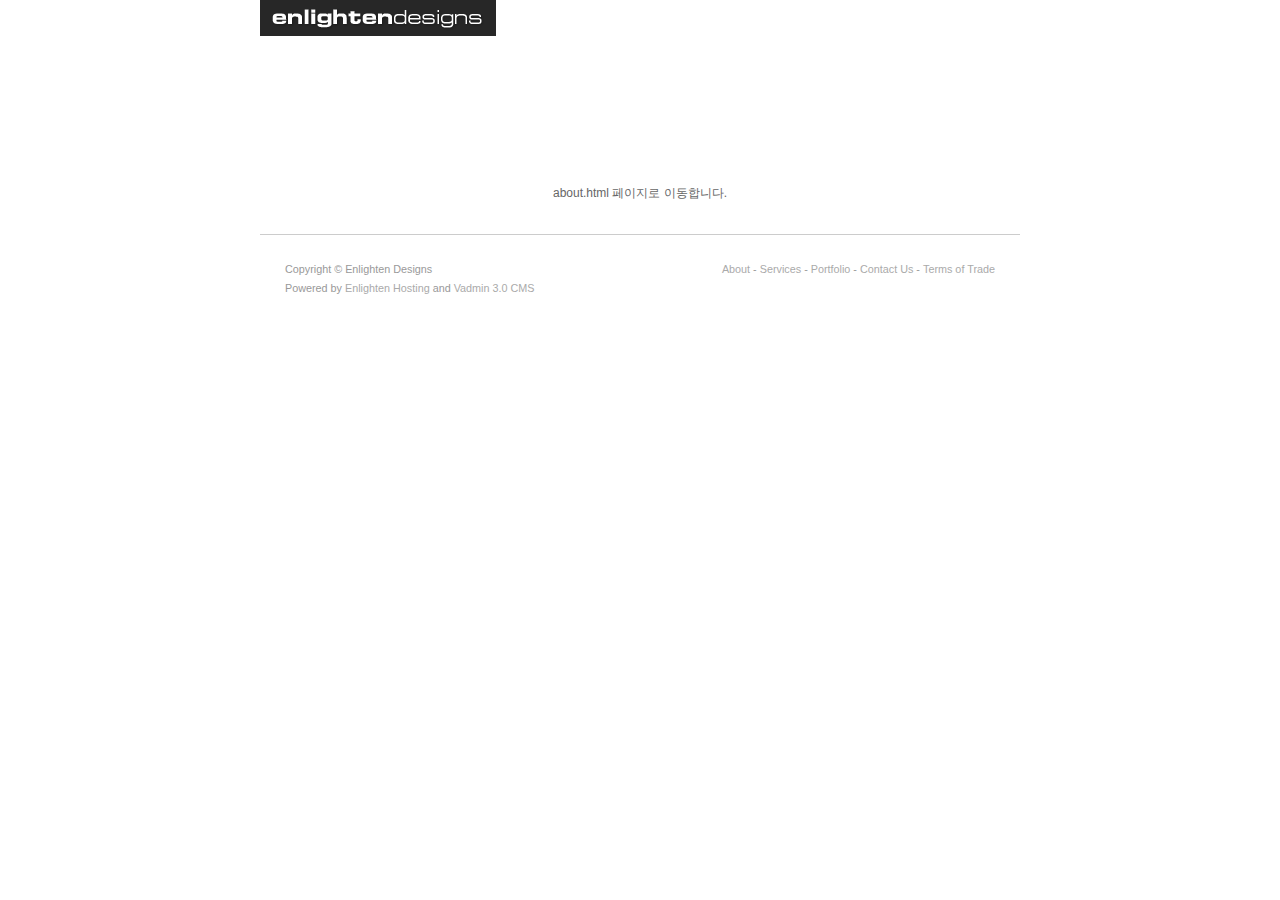
<file: 10.18/Problem4/index.html>
<!DOCTYPE html>
<html lang="en">
<head>
	<meta charset="UTF-8">
	<meta http-equiv="X-UA-Compatible" content="IE=edge">
	<meta name="description" content="">
	<meta name="keywords" content="">
	<meta name="author" content="">
	<meta name="generator" content="">
	<meta name="robots" content="index,follow">
	<title>About - Enlighten Designs</title>
	<meta http-equiv="refresh" content="3; url=html/about.html">
	<link href="css/subcide.css" rel="stylesheet">
</head>
<body class="intro">
	<dl class="skip-nav">
		<dt class="blind"><strong>skip Navigation</strong></dt>
		<dd><a href="#content">skip to content</a></dd>
	</dl>
	<hr>
	<div id="wrap">
		<!-- header -->
		<div id="header">
			<h1 class="logo"><a href="#"><img src="img/logo_enlighten.gif" alt="Enlighten Designs"></a></h1>
		</div>
		<!-- //header -->
		<!-- container -->
		<div id="container">
			<!-- content -->
			<div id="content">
				<p>about.html 페이지로 이동합니다.</p>
			</div>
			<!-- //content -->
		</div>
		<!-- //container -->
		<!-- footer -->
		<div id="footer">
			<dl class="btm_menu">
				<dt class="blind"><strong>Bottom menu</strong></dt>
				<dd><a href="#">About</a> -</dd>
				<dd><a href="#">Services</a> -</dd>
				<dd><a href="#">Portfolio</a> -</dd>
				<dd><a href="#">Contact Us</a> -</dd>
				<dd><a href="#">Terms of Trade</a></dd>
			</dl>
			<p class="copy">
				Copyright &copy; Enlighten Designs<br>
				Powered by <a href="#">Enlighten Hosting</a> and <a href="#">Vadmin 3.0 CMS</a>
			</p>
		</div>
		<!-- //footer -->
	</div>
</body>
</html>
</file>
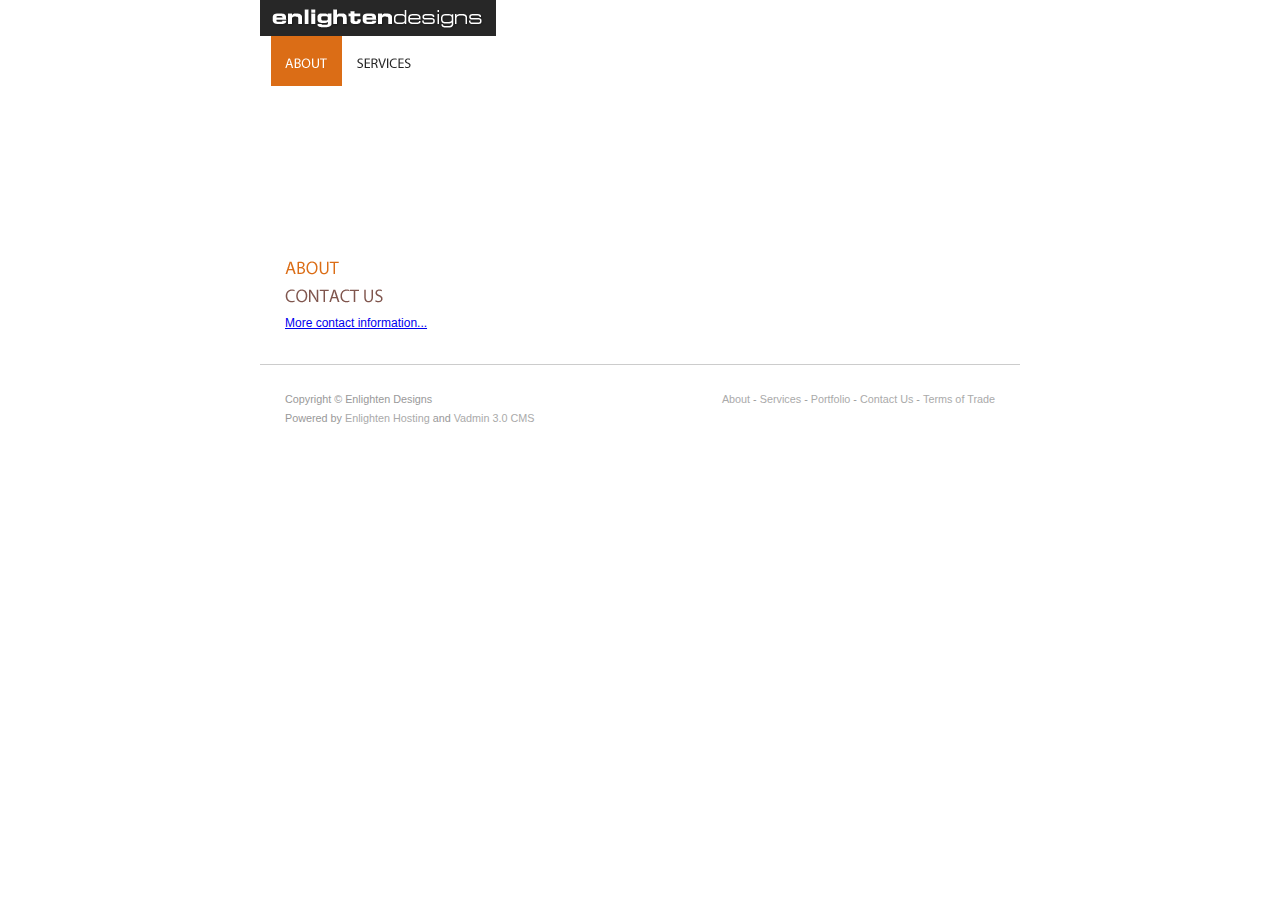
<file: 10.18/Problem4/html/about.html>
<!DOCTYPE html>
<html lang="en">
<head>
	<meta charset="UTF-8">
	<meta http-equiv="X-UA-Compatible" content="IE=edge">
	<meta name="viewport" content="width=device-width,initial-scale=1.0">
	<meta name="description" content="">
	<meta name="keywords" content="">
	<meta name="author" content="">
	<meta name="generator" content="">
	<meta name="robots" content="index,follow">
	<title>About - Enlighten Designs</title>
	<link href="../css/subcide.css" rel="stylesheet">
	<link href="../css/respond.css" rel="stylesheet">
</head>
<body class="about">
	<dl class="skip-nav">
		<dt class="blind"><strong>skip Navigation</strong></dt>
		<dd><a href="#content">skip to content</a></dd>
	</dl>
	<hr>
	<div id="wrap">
		<!-- header -->
		<div id="header">
			<h1 class="logo"><a href="#"><img src="../img/logo_enlighten.gif" alt="Enlighten Designs"></a></h1>
			<h2 class="blind">Main menu</h2>
			<ul class="lnb">
				<li class="mm1"><a href="about.html" class="on">About</a></li>
				<li class="mm2"><a href="services.html">Services</a></li>
			</ul>
		</div>
		<!-- //header -->
		<!-- container -->
		<div id="container">
			<!-- content -->
			<div id="content">
			<div class="inner">
				<h2><img src="../img/about.gif" alt="About"></h2>
				<h2><img src="../img/contact.gif" alt="Contact Us"></h2>
				<address>
				</address>
				<p><a href="#">More contact information...</a></p>
			</div>
			</div>
			<!-- //content -->
			<!-- aside -->
			<div id="aside">
			<div class="inner">
				<h2 class="blind">aside area</h2>
			</div>
			</div>
			<!-- //aside -->
		</div>
		<!-- //container -->
		<!-- footer -->
		<div id="footer">
			<dl class="btm_menu">
				<dt class="blind"><strong>Bottom menu</strong></dt>
				<dd><a href="#">About</a> -</dd>
				<dd><a href="#">Services</a> -</dd>
				<dd><a href="#">Portfolio</a> -</dd>
				<dd><a href="#">Contact Us</a> -</dd>
				<dd><a href="#">Terms of Trade</a></dd>
			</dl>
			<p class="copy">
				Copyright &copy; Enlighten Designs<br>
				Powered by <a href="#">Enlighten Hosting</a> and <a href="#">Vadmin 3.0 CMS</a>
			</p>
		</div>
		<!-- //footer -->
	</div>
</body>
</html>
</file>
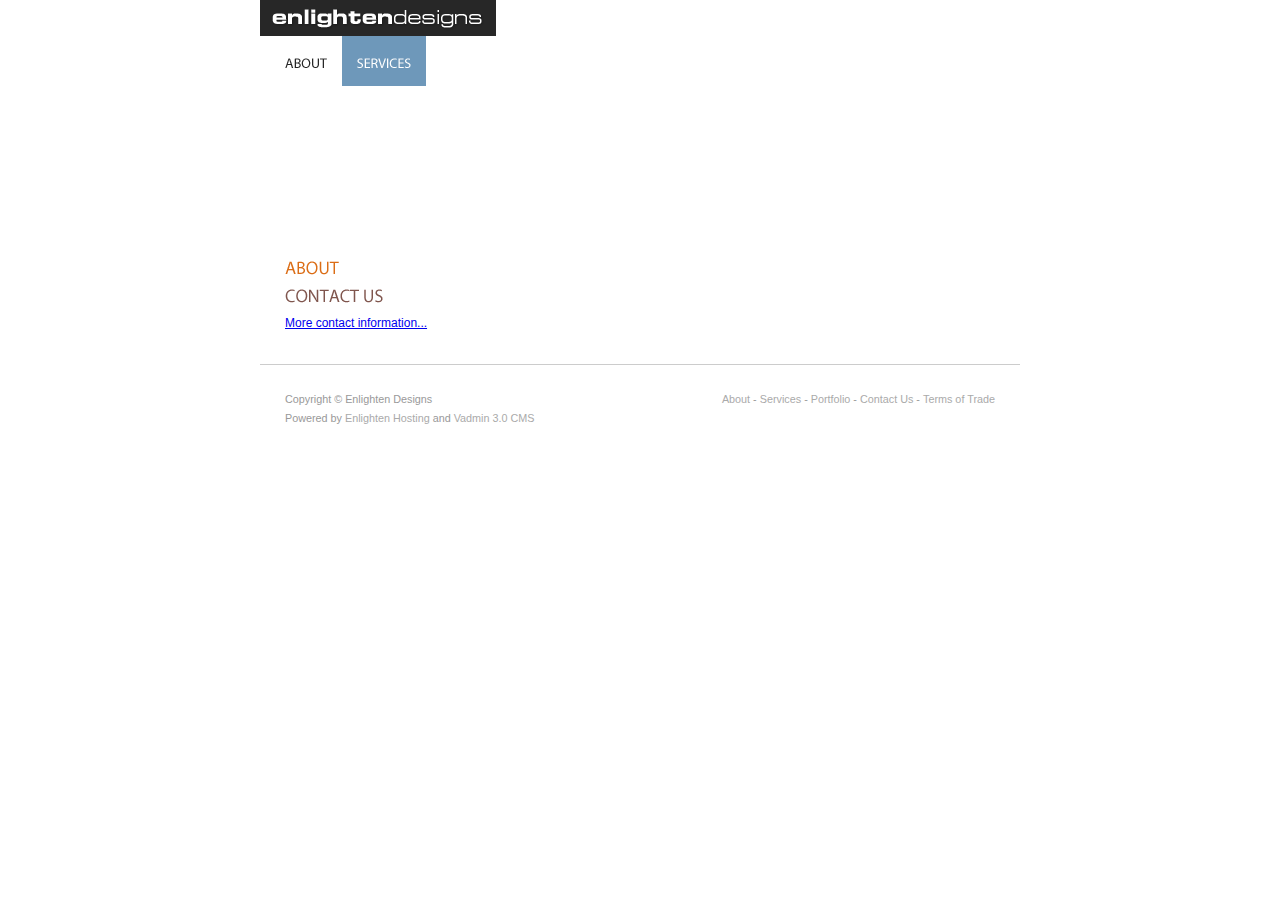
<file: 10.18/Problem4/html/services.html>
<!DOCTYPE html>
<html lang="en">
<head>
	<meta charset="UTF-8">
	<meta http-equiv="X-UA-Compatible" content="IE=edge">
	<meta name="viewport" content="width=device-width,initial-scale=1.0">
	<meta name="description" content="">
	<meta name="keywords" content="">
	<meta name="author" content="">
	<meta name="generator" content="">
	<meta name="robots" content="index,follow">
	<title>Services - Enlighten Designs</title>
	<link href="../css/subcide.css" rel="stylesheet">
	<link href="../css/respond.css" rel="stylesheet">
</head>
<body class="services">
	<dl class="skip-nav">
		<dt class="blind"><strong>skip Navigation</strong></dt>
		<dd><a href="#content">skip to content</a></dd>
	</dl>
	<hr>
	<div id="wrap">
		<!-- header -->
		<div id="header">
			<h1 class="logo"><a href="#"><img src="../img/logo_enlighten.gif" alt="Enlighten Designs"></a></h1>
			<h2 class="blind">Main menu</h2>
			<ul class="lnb">
				<li class="mm1"><a href="about.html">About</a></li>
				<li class="mm2"><a href="services.html" class="on">Services</a></li>
			</ul>
		</div>
		<!-- //header -->
		<!-- container -->
		<div id="container">
			<!-- content -->
			<div id="content">
			<div class="inner">
				<h2><img src="../img/about.gif" alt="About"></h2>
				<h2><img src="../img/contact.gif" alt="Contact Us"></h2>
				<address>
				</address>
				<p><a href="#">More contact information...</a></p>
			</div>
			</div>
			<!-- //content -->
			<!-- aside -->
			<div id="aside">
			<div class="inner">
				<h2 class="blind">aside area</h2>
			</div>
			</div>
			<!-- //aside -->
		</div>
		<!-- //container -->
		<!-- footer -->
		<div id="footer">
			<dl class="btm_menu">
				<dt class="blind"><strong>Bottom menu</strong></dt>
				<dd><a href="#">About</a> -</dd>
				<dd><a href="#">Services</a> -</dd>
				<dd><a href="#">Portfolio</a> -</dd>
				<dd><a href="#">Contact Us</a> -</dd>
				<dd><a href="#">Terms of Trade</a></dd>
			</dl>
			<p class="copy">
				Copyright &copy; Enlighten Designs<br>
				Powered by <a href="#">Enlighten Hosting</a> and <a href="#">Vadmin 3.0 CMS</a>
			</p>
		</div>
		<!-- //footer -->
	</div>
</body>
</html>
</file>
<file: 10.18/Problem4/css/respond.css>
/* medium size */
@media screen and (max-width: 760px) {
	#wrap {
		width: auto;
	}
	#footer .btm_menu {
		float: none;
		margin-bottom: 10px;
	}
}

/* small size */
@media screen and (max-width: 480px) {
	body,h1,h2 {
		font-size: 14px;
	}
	#header {
		padding-bottom: 0; 
		background-image: none !important;
	}
	#header .logo {
		position: static;
		background-color: #272727;
		text-align: center;
	}
	#header .logo a {
		display: block;
		padding: 5px 0;
	}
	#header .lnb {
		padding-left: 0;
	}
	#header .lnb li {
		float: none;
	}
	#header .lnb li a {
		width: 100% !important;
		height: 40px;
		border-bottom: 1px solid #555;
		background-image: none !important;
		background-color: #444;
		color: #999;
		font: bold 18px/40px 'Trebuchet MS',sans-serif;
		text-align: center;
		text-transform: uppercase;
		text-decoration: none;
		text-indent: 0;
	}
	#header .lnb li a.on,
	#header .lnb li a:hover {
		border-bottom-color: #777;
		background-color: #666;
		color: #fff;
	}
	#container #content {
		float: none; 
		width: 100%;
		padding-bottom: 20px;
		border-bottom: 1px solid #ccc;
	}
	#container #aside {
		float: none; 
		width: 100%;
	}
	#container #aside .inner {
		padding-left: 25px;
	}
}
</file>
<file: 10.18/Problem4/css/subcide.css>
@charset "utf-8";
/* reset */
html,body,dl,dt,dd,h1,h2,ul,li,p,address {margin: 0; padding: 0}
body,h1,h2 {font-family: Arial,"Helvetica Neue",Helvetica,sans-serif; font-size: 12px}
li {list-style: none}
img,fieldset {border: 0}
img {vertical-align: top}
address,em {font-style: normal}
hr {display: none}
.blind {display: block; position: absolute; left: 0; top: -9999em}
.skip-nav a {display: block; position: absolute; left: 0; top: -9999em; z-index: 9999; width: 100%; background-color: navy; color: #eee; text-align: center; line-height: 2.4em}
.skip-nav a:focus {top: 0}

/* style */
#wrap {width: 760px; margin: 0 auto}
#header {position: relative; padding-bottom: 150px; background: no-repeat 0 100%}
.about #header
.services #header 
#header .logo {position: absolute; right: 26px; top: 106px}
.intro #header .logo {position: static}
#header .lnb {padding-left: 11px; *zoom: 1}
#header .lnb:after {content: ''; display: block; clear: both}
#header .lnb li {float: left}
#header .lnb li a {display: block; height: 50px; background: no-repeat 0 0; text-indent: -9999em}
#header .lnb li.mm1 a {width: 71px; background-image: url(../img/m_about.gif)}
#header .lnb li.mm2 a {width: 84px; background-image: url(../img/m_services.gif)}
#header .lnb li.mm3 a {width: 95px; background-image: url(../img/m_portfolio.gif)}
#header .lnb li.mm4 a {width: 106px; background-image: url(../img/m_contact.gif)}
#header .lnb li a:hover {background-position: 0 -50px}
#header .lnb li a.on,
#header .lnb li a.on:hover {background-position: 0 -100px}

#container {padding-bottom: 20px; *zoom: 1}
#container:after {content: ''; display: block; clear: both}
#container #content {float: left; width: 63%; color: #666; line-height: 1.3}
.intro #container #content {float: none; width: auto; text-align: center}
#container #content .inner {padding: 25px 25px 0}
#container #content h2,
#container #content p,
#container #content address {margin-bottom: 12px}
#container #content address p {margin-bottom: 0}
#container #aside {float: right; width: 37%; color: #666; line-height: 1.3}
#container #aside .inner {padding: 25px 25px 0 0}

#footer {border-top: 1px solid #ccc; padding: 25px 25px 35px; color: #999; font-size: .9em; line-height: 1.8; *zoom: 1}
#footer a {color: #aaa; text-decoration: none}
#footer a:hover {color: brown}
#footer:after {content: ''; display: block; clear: both}
#footer .btm_menu {float: right}
#footer .btm_menu dd {display: inline}
#footer .copy {float: left}
</file>
